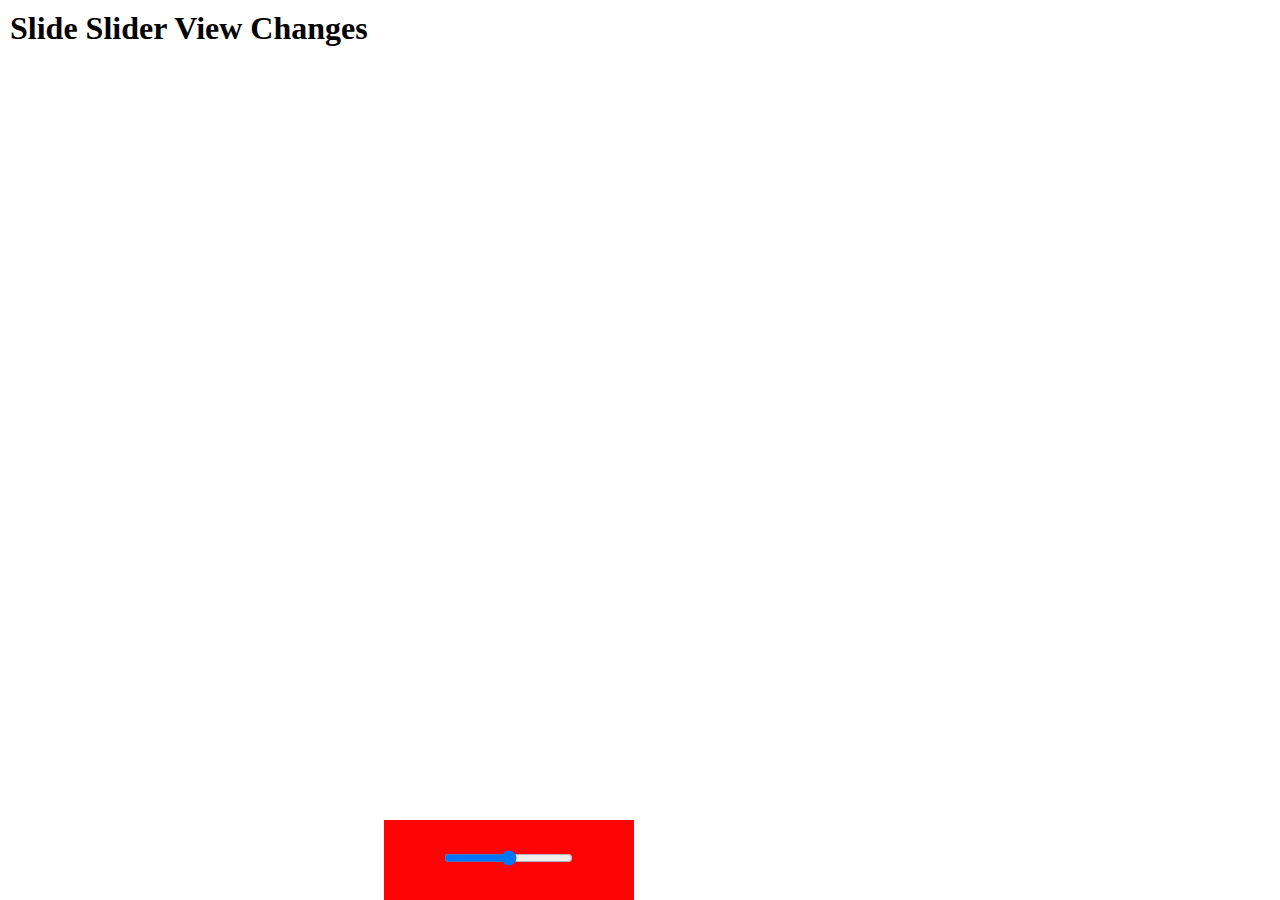
<file: REANGE_SLIDER_FUNCTINONALITY/index.html>
<!DOCTYPE html>
<html lang="en">
	<head>
		<title>
			javascript_range_slider_task
		</title>
		<link rel="stylesheet" href="./style/style.css" />
	</head>
	<body>
		<div class="content-wrapper">
			<div>
				<h1 id="slide_text">Slide Slider View Changes</h1>
			</div>
			<div class="slider_container" id="container">
				<p id="inner_h3"></p>
				<input id="range" type="range" min="0" max="1000" oninput="slider()" />
			</div>
		</div>
		<script type="text/javascript">
			function slider(){
				var getRangeValue = document.getElementById("range").value;
				var getSliderTextElement = document.getElementById("slide_text");
				var getValueInPexel = getSliderTextElement.style.fontSize=  getRangeValue + "px";
				var getInnerText = document.getElementById("inner_h3");
				getInnerText.innerHTML="Your font size is now "+"= "+ getValueInPexel;
			}
		</script>
	</body>
</html>
</file>
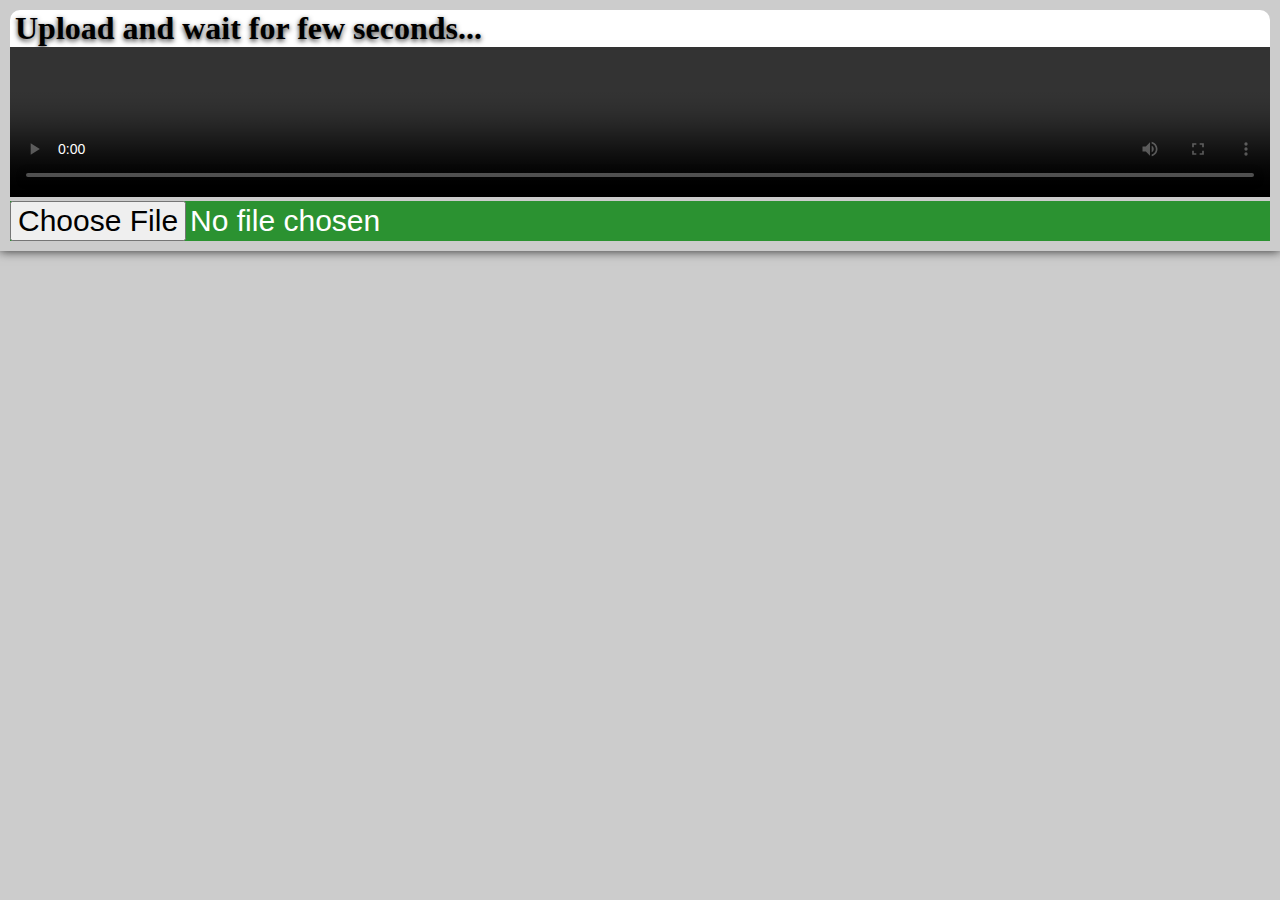
<file: ResponsiveVideoUploadFuntionality/index.html>
<!DOCTYPE html>
<html>
	<head>
		<meta charset="utf-8">
		<meta lang="en-Us">
		<meta name="viewport" content="width=device-width, initial-scale=1.0">
		<title>Upload Video</title>
		<link rel="stylesheet" type="text/css" href="style.css">
	</head>
	<body class="col-12">
		<header class="col-12">
			<h1>Upload and wait for few seconds...</h1>
		</header>
		<section class="col-12">
			<video height="600" width="100%" controls="controls" id="videoId"></video>
		</section>
		<footer class="col-12">
			<input type="file" accept="video/*" class="col-12 file" onchange="uploadNow(event)">
		</footer>
		<script type="text/javascript" src="script.js"></script>
	</body>
</html>
</file>
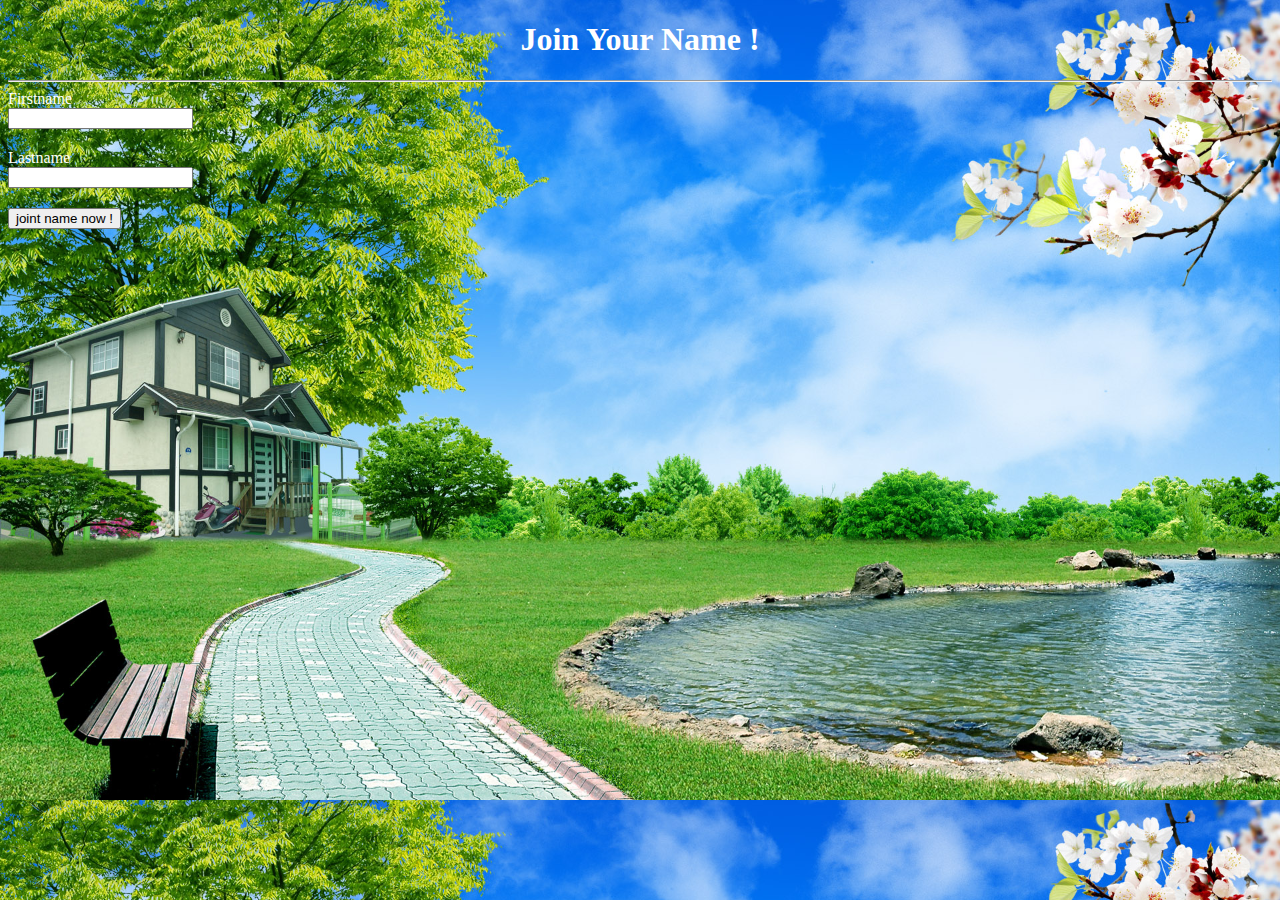
<file: ADDRESS_MAKER_APPLICATION/html_file/index.html>
<!DOCTYPE html>
<html>
    <head>
	    <link rel="stylesheet" href="../style/style1.css">
		<script src="../script/script.js"></script>
	    <title>
		    javascript_appliaction_task
		</title>
		 
	</head>
	
	<body>
	     <div>
		    <h1 id="first_h1">Join Your Name !</h1>
			<hr />
			<form>
				Firstname
				<br />
				<input type="text" name="firstname" id="first" />
				<br />
				Lastname
				<br />
				<input type="text" name="lastname" id="last"/>
				<br />
				<input type="submit" value="joint name now !" onclick="show()" />
				
			</form>
		 </div>
	</body>
</html>
</file>
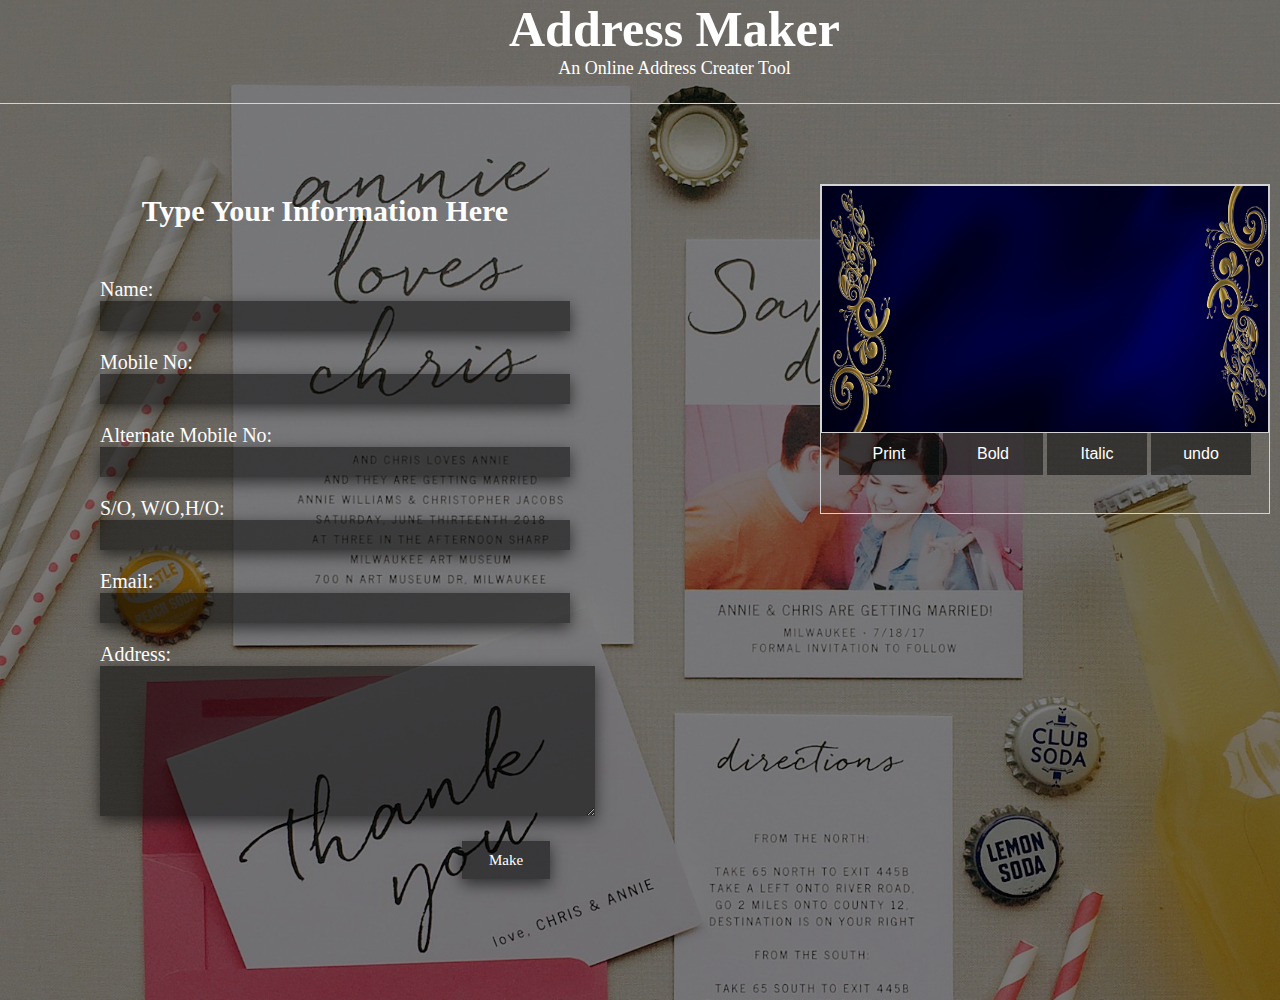
<file: ADDRESS_MAKER_APPLICATION/html_file/defoult.html>
<!DOCTYPE html>
<html>
	<meta lang="en-us" />
	<meta charset="utf-8" />
	<meta name="viewport" content="width=device-width, initial-scale= 1.0" />
	<head>
		<link rel="stylesheet" href="../style/style.css">
		<script src="../script/script.js"></script>
		<title>
			javascript_appliaction_task_2
		</title>
	</head>
	
	<body class="add_body">
		<div class="rect">
			<div class="wrapper">
				<div class="header">
					<header>
						<h1>Address Maker</h1>
						<center>An Online Address Creater Tool</center>
					</header>
				</div>
				<div id="left_container">
				<h1 id="form_header">Type Your Information Here</h1>
					<form >
						Name:<br />
						<input type="text" id="text" />
						<br />
						Mobile No:<br />
						<input type="number" name="mobile number" id="number_1" />
						<br />
						Alternate Mobile No:<br />
						<input type="number" name="aleternate mobile number" id="number_2" />
						<br />
						S/O, W/O,H/O:<br />
						<input type="text" id="name_2" />
						<br />
						Email:<br />
						<input type="email" name="email" id="email" />
						<br />
						Address:<br />
						<textarea rows="10" cols="60" id="address"></textarea>
						<br />
						<input  type="button" onclick="make_address()" value="Make" id="submit" />
					</form>
				</div>
				
				<div id="right_container">
					<div id="inner_container">
						<p id="inner_right_one_para"></p>
						<br />	
						<p id="inner_right_two_para"></p>
						<div id="content_container">
							
							<h2 id="inner_h2"></h2>
							<p id="inner_email_para"></p>
							<p id="inner_parent_para"></p>
							<p id="inner_info_para"></p>
						</div>
					</div>
						<div id="button_container">
						<button onclick="print()">Print</button>
						<button onclick="bold()">Bold</button>
						<button onclick="italic()">Italic</button>
						<button onclick="undo()">undo</button>
						</div>
					</div>
				</div>
				 
			</div>
		</body>
</html>
</file>
<file: REANGE_SLIDER_FUNCTINONALITY/style/style.css>
@charset "utf-8";

* {
	box-sizing: border-box;
	margin: 0px;
	padding: 0px;
}

body {
	margin: 0px;
	padding: 0px;
	padding: 10px;
}

.content-wrapper {
	width: 100%;
	height: 740px;
}

.slider_container {
	width: 250px;
	height: 80px;
	background-color: #FE0303;
	position: fixed;
	left: 30%;
	bottom: 0px;
}

#range {
	margin-left: 60px;
	margin-top: 10px;
}

p {
	color: #fff;
	margin: 0px;
	padding: 0px;
	padding: 10px;
	font-weight: bold;
}
</file>
<file: ResponsiveVideoUploadFuntionality/style.css>
@charset "utf-8";
*{
	box-sizing:border-box;
	padding: 0px;
	margin: 0px;
}

body{
	padding: 0px;
	margin: 0px;
	padding: 10px;
	background-color: #ccc;
	box-shadow: 0px 0px 10px rgba(0,0,0,0.8);
}
.col-1{
	width:8.33%;
}
.col-2{
	width:16.66%;
}
.col-3{
	width:25%;
}
.col-4{
	width:33.33%;
}
.col-5{
	width:41.66%;
}
.col-6{
	width:50%;
}
.col-7{
	width:58.33%;
}
.col-8{
	width:66.66%;
}
.col-9{
	width:75%;
}
.col-10{
	width:83.33%;
}
.col-11{
	width:91.66%;
}
.col-12{
	width:100%;
}
header{
	border-top-left-radius: 10px;
	border-top-right-radius: 10px;
	background-color: #fff;
	color: #000;
	margin: 0px;
	padding:0px;
	height: auto;
	padding-left: 5px;
}

.file {
    /*border-bottom-left-radius: 10px;
	border-bottom-right-radius: 10px;*/
    height: 40px;
    background-color: #2b9231;
    color: #fff;
    font-size: 30px;
}
h1{
	text-shadow: 0px 2px 5px rgba(0,0,0,0.8);
}
@media only screen and (max-width:992px){
	body{
		background-color:#ccc;
	}
	video{
		height: auto;
	}
	.file{
		font-size: auto;
	}
}

@media only screen and (min-width:992px){
	header,video,header,footer,section{
		width: 100%;
		height: auto;
	}
}
</file>
<file: ADDRESS_MAKER_APPLICATION/style/style1.css>
/*--------------first_task_coding-------------- */

*{
	box-sizing:border-box;
}  
body{
	background-image:url(../images/background_page.jpg);
	background-size:100%,100%;
	color:white;
	
}
#first_h1{
	text-align:center;
}

#first,#last{
	margin-bottom:20px;
}


/*----------------first_task_coding_end-------------*/
</file>
<file: ADDRESS_MAKER_APPLICATION/style/style.css>
@charset "utf-8";

*{
	box-sizing: border-box;
	padding: 0px;
	margin: 0px;
}

.rect {
	width: 1520px;
	height: 1000px;
	background-color: rgba(0,0,0,0.5);
	float: left;
}

.add_body {
	box-sizing: border-box;
	background-image: url(../images/background_page_2.jpg);
	background-size: cover;
	background-repeat: no-repeat;
	width: 1349px;
	height: 1000px;
	margin: 0px;
	padding: 0px;
}

.wrapper {
	float: left;
}

header {
	border-bottom: 1px solid lightgrey;
	float: left;
	width: 1349px;
	height: 104px;
	margin-bottom: 80px;
}

h1 {
	text-align: center;
	font-family: cursive;
	color: #FEFEFE;
	font-size: 50px;
}

center {
	font-family: calibri;\
	display: block;
	padding-bottom: 10px;
	color: white;
	font-size: 18px;
}

#left_container {
	width: 480px;
	height: 750px;
	float: left;
	padding-top: 10px;
	padding-left: 10px;
	padding-right: 20px;
	color: white;
	font-size: 20px;
	margin-left: 90px;
	margin-right: 250px;
}

#form_header {
	font-family: none;
	font-size: 30px;
	padding-bottom: 50px;
}

input[type="text"],input[type="number"],input[type="email"] {
	width: 470px;
	height: 30px;
	border: none;
	padding-left: 5px;
	background-color: rgba(0,0,0,0.5);
	-webkit-box-shadow: 0px 15px 10px grey;
	-moz-box-shadow: 0px 5px 15px grey;
	box-shadow: 0px 5px 15px rgba(0,0,0,0.6);
	color: #fff;
	margin-bottom: 20px;
}

input[type="button"] {
	width: 88px;
	height: 38px;
	font-family: calibri;
	text-align: center;
	background-color: rgba(0,0,0,0.5);
	-webkit-box-shadow: 0px 15px 10px grey;
	-moz-box-shadow: 0px 5px 15px grey;
	box-shadow: 0px 5px 15px rgba(0,0,0,0.6);
	color: #fff;
	font-size: 15px;
	border: none;
	float: right;
	cursor:  pointer;
}

textarea {
	background-color: rgba(0,0,0,0.5);
	-webkit-box-shadow: 0px 15px 10px grey;
	-moz-box-shadow: 0px 5px 15px grey;
	box-shadow: 0px 5px 15px rgba(0,0,0,0.6);
	color: #fff;
	border: none;
	margin-bottom: 20px;
}


#right_container {
	width: 450px;
	height: 330px;
	float: left;
	border: 1px solid lightgrey;
}

#inner_container {
	width: 100%;
	height: 248px;
	border: 1px solid lightgrey;
	float: left;
	background-image: url(../images/card.jpg);
	background-size: 448px 248px;
	background-repeat: no-repeat;
}

#button_container {
	float: left;
	padding-left: 18px;
}

button {
	width: 100px;
	height: 42px;
	background-color: rgba(0,0,0,0.5);
	border: none;
	color: #fff;
	font-size: 16px;
	text-align: center;
}

#content_container {
	float: left;
	width: 100%;
	color: white;
	padding-left: 70px;
	padding-top: 40px;
}

#inner_h2 {
	color: #fec528;
	font-family: cursive;
	font-weight: normal;
}

#inner_parent_para,#inner_email_para,#inner_info_para {
	line-height: 24px;
}
 
#inner_right_one_para,#inner_right_two_para {
	float: right;
	color: #fec528;
	padding-right: 60px;
}
</file>
